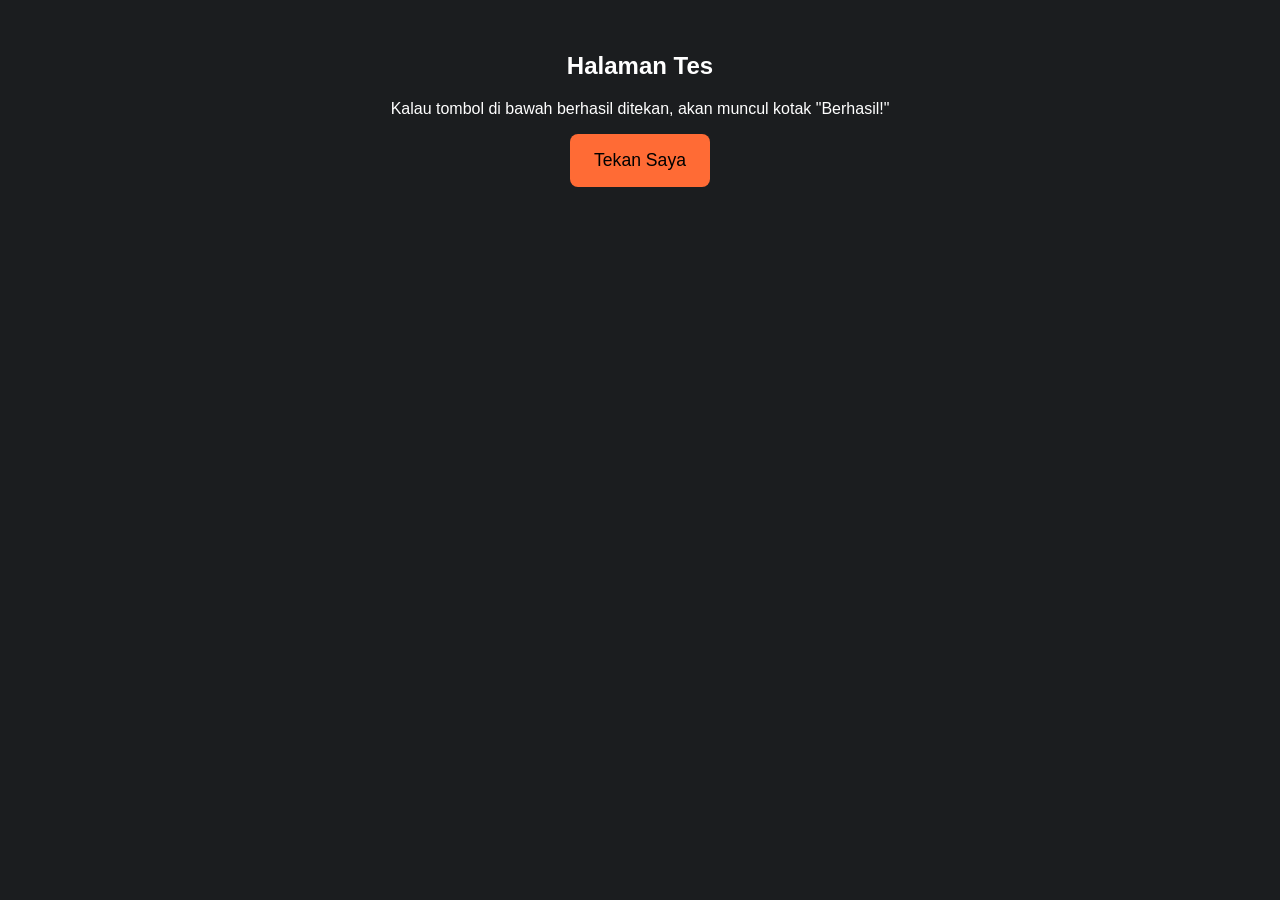
<file: test.html>
<!DOCTYPE html>
<html lang="id">
<head>
<meta charset="UTF-8">
<meta name="viewport" content="width=device-width, initial-scale=1.0">
<title>Tes Tombol</title>
</head>
<body style="font-family:sans-serif; padding:24px; text-align:center; background:#1B1D1F; color:white;">
  <h2>Halaman Tes</h2>
  <p>Kalau tombol di bawah berhasil ditekan, akan muncul kotak "Berhasil!"</p>
  <button id="tombolTes" style="padding:16px 24px; font-size:1.1rem; background:#FF6B35; border:none; border-radius:8px;">Tekan Saya</button>
  <p id="hasil" style="margin-top:20px; font-size:1.1rem;"></p>

  <script>
    document.getElementById('tombolTes').addEventListener('click', function(){
      document.getElementById('hasil').textContent = '✅ Berhasil! JavaScript jalan normal.';
      alert('Berhasil! JavaScript jalan normal di HP ini.');
    });
  </script>
</body>
</html>
</file>
